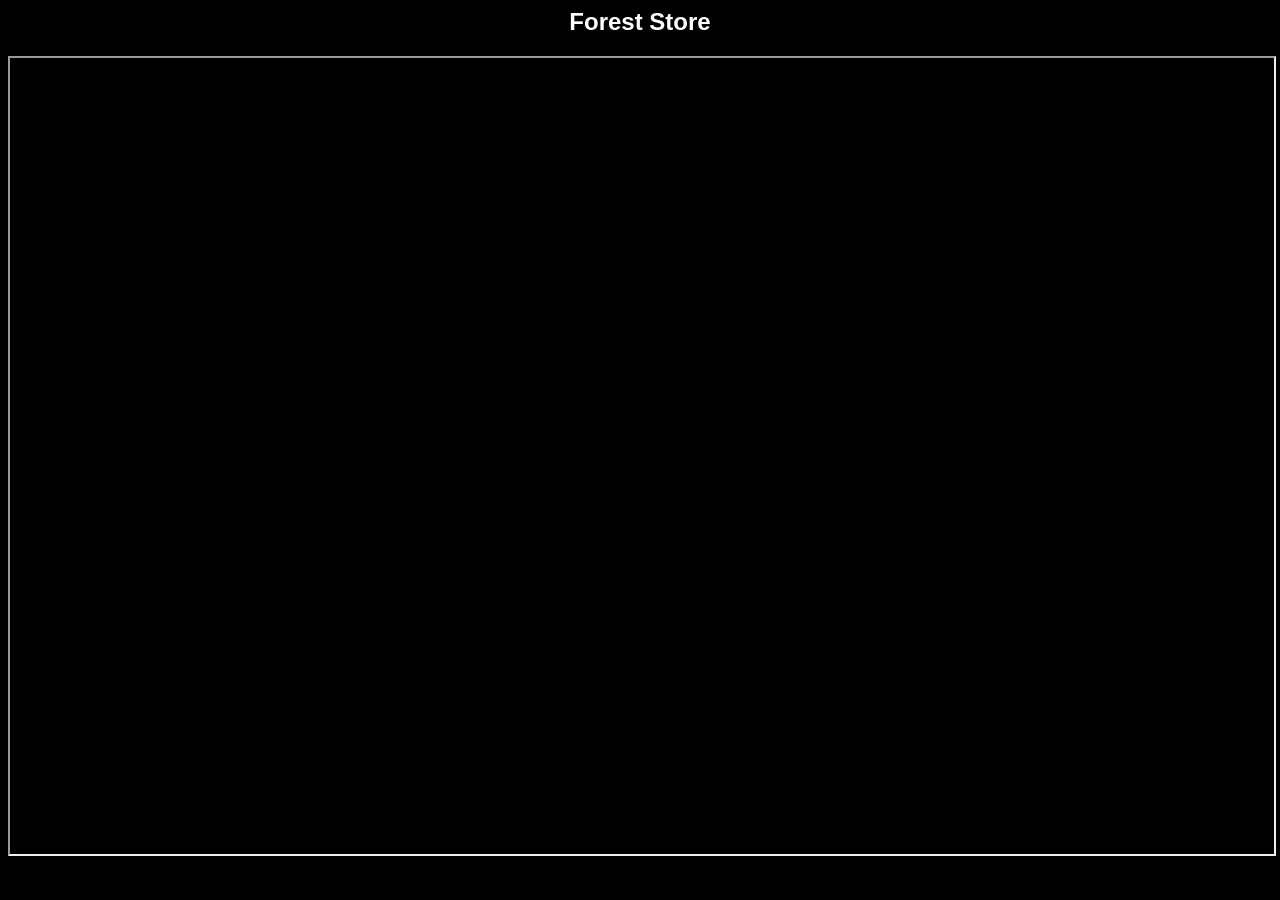
<file: apps/foreststore.html>
<html>

<head>
<link rel="stylesheet" href="../css/style.css">
</head>

<body>

<h2>Forest Store</h2>

<iframe
src="https://forest-yum-store.lovable.app"
width="100%"
height="90%">
</iframe>

</body>

</html>
</file>
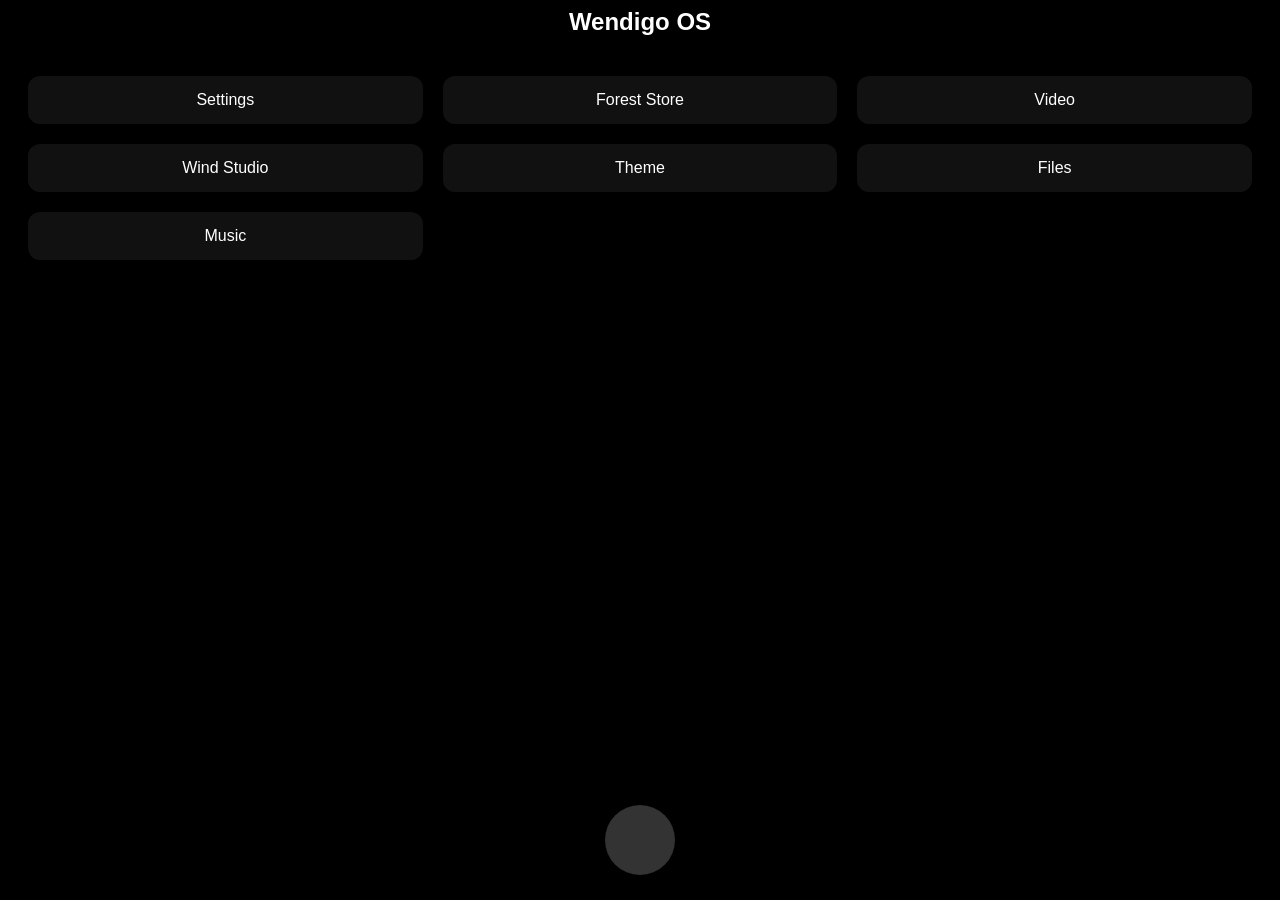
<file: system/home.html>
<html>

<head>
<link rel="stylesheet" href="../css/style.css">
</head>

<body>

<h2>Wendigo OS</h2>

<div class="app-grid">

<div class="app" onclick="openApp('../apps/settings.html')">Settings</div>

<div class="app" onclick="openApp('../apps/foreststore.html')">Forest Store</div>

<div class="app" onclick="openApp('../apps/videoplayer.html')">Video</div>

<div class="app" onclick="openApp('../apps/windstudio.html')">Wind Studio</div>

<div class="app" onclick="openApp('../apps/theme.html')">Theme</div>

<div class="app" onclick="openApp('../apps/filemanager.html')">Files</div>

<div class="app" onclick="openApp('../apps/musicplayer.html')">Music</div>

</div>

<div class="circle-nav"></div>

<script src="../js/system.js"></script>

</body>

</html>
</file>
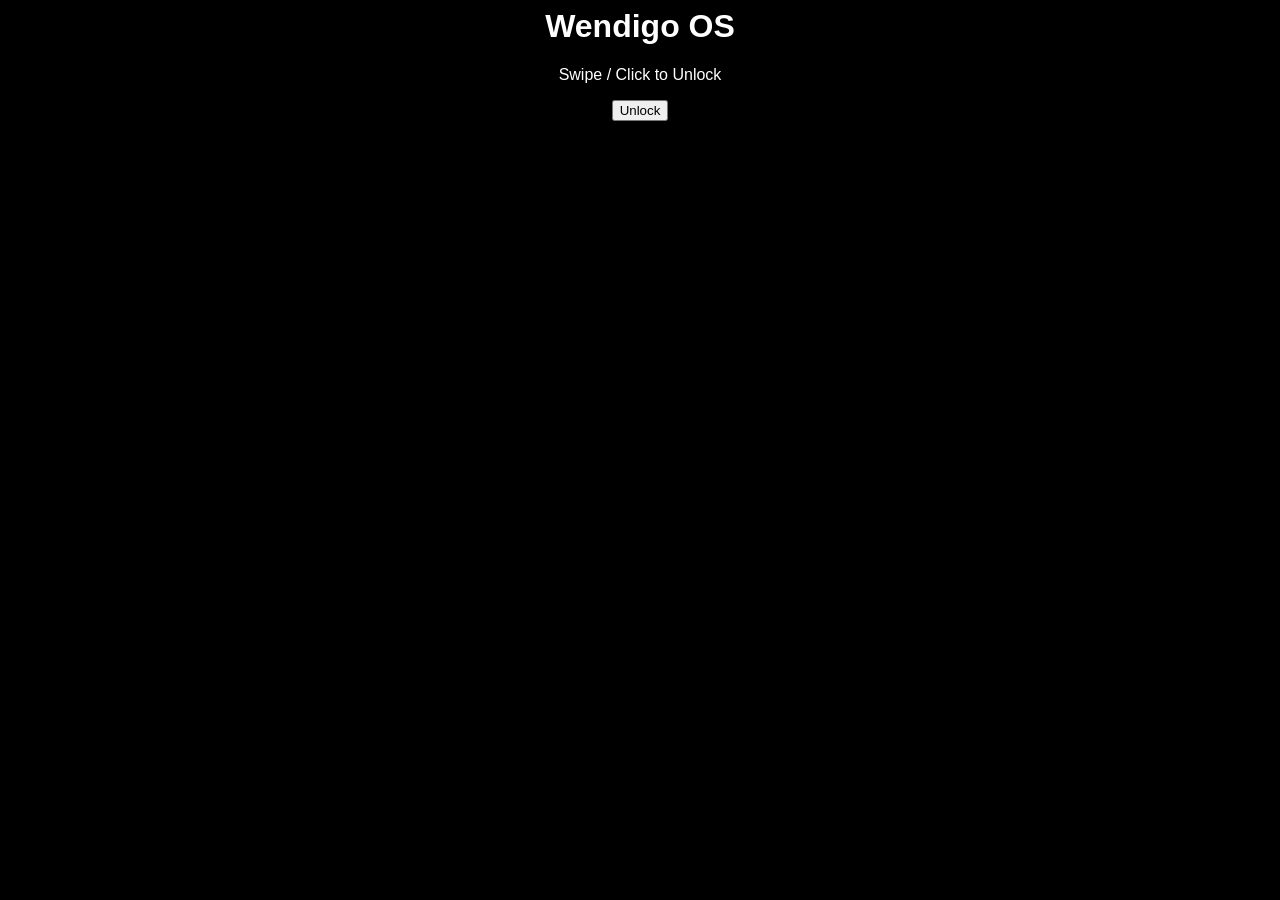
<file: system/lock.html>
<html>

<head>
<link rel="stylesheet" href="../css/style.css">
</head>

<body>

<h1>Wendigo OS</h1>

<p>Swipe / Click to Unlock</p>

<button onclick="unlock()">Unlock</button>

<script src="../js/system.js"></script>

</body>

</html>
</file>
<file: css/style.css>
body{
background:black;
color:white;
font-family:Arial;
text-align:center;
}

.logo{
width:180px;
margin-top:100px;
}

.app-grid{
display:grid;
grid-template-columns:repeat(3,1fr);
gap:20px;
padding:20px;
}

.app{
background:#111;
padding:15px;
border-radius:12px;
cursor:pointer;
}

.circle-nav{
position:fixed;
bottom:25px;
left:50%;
transform:translateX(-50%);
width:70px;
height:70px;
background:#333;
border-radius:50%;
}
</file>
